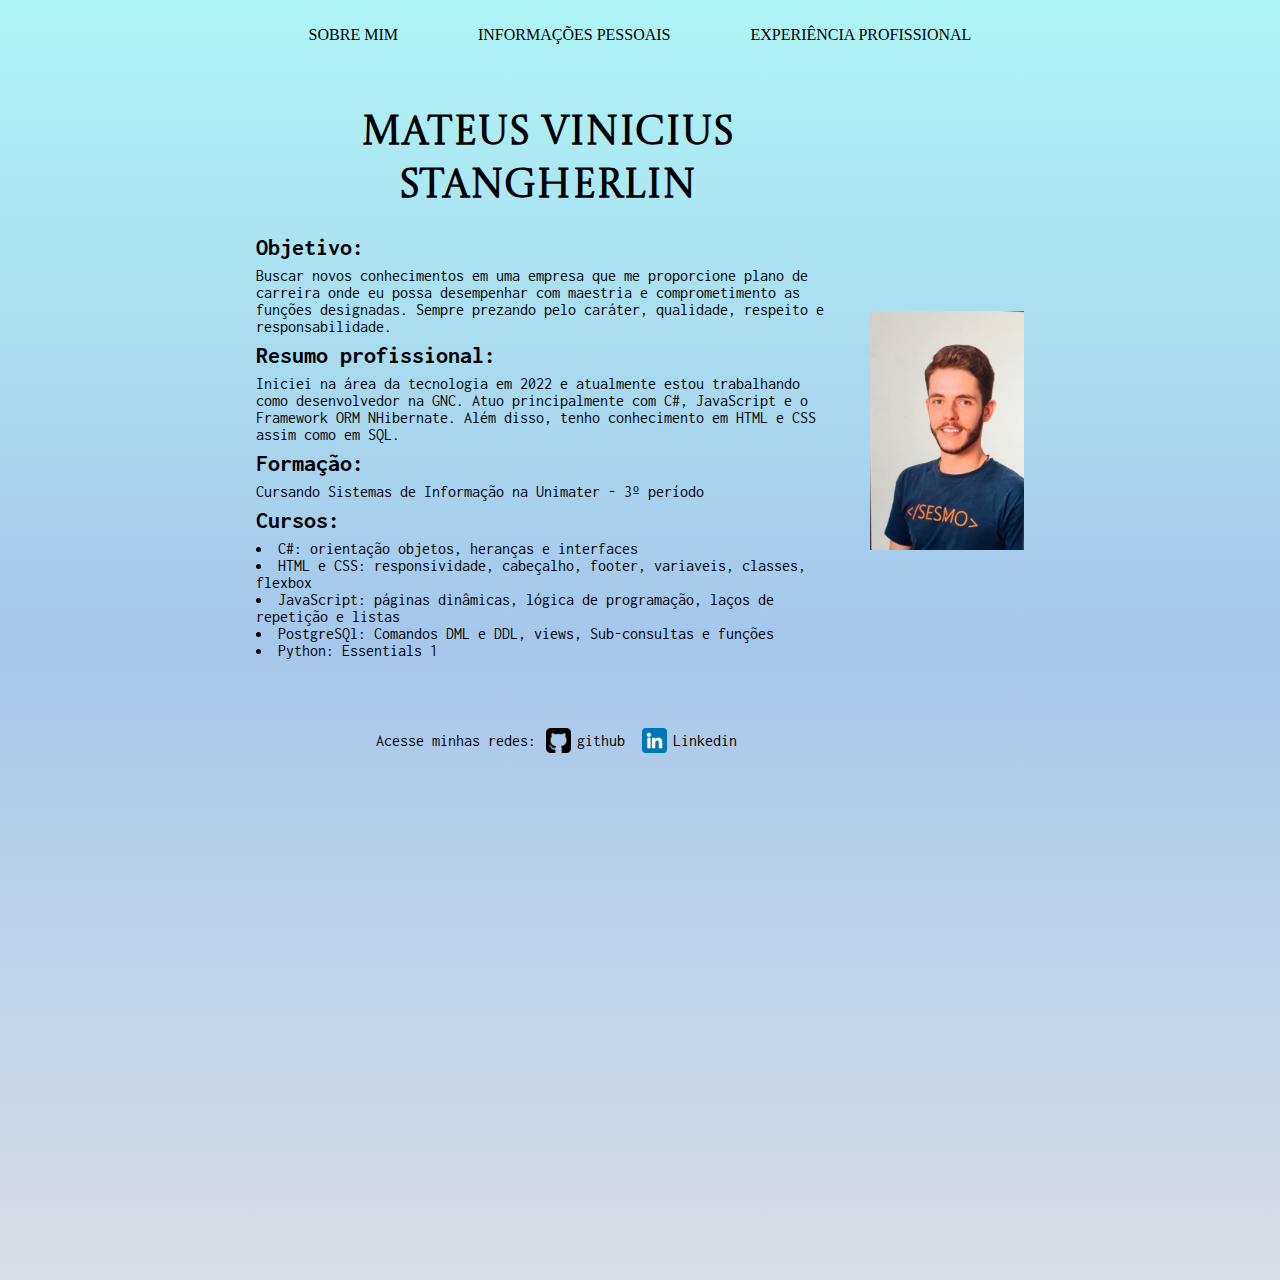
<file: index.html>
<!DOCTYPE html>
<html lang="pt-br">
<head>
    <meta charset="UTF-8">
    <meta http-equiv="X-UA-Compatible" content="IE=edge">
    <meta name="viewport" content="width=device-width, initial-scale=1.0">
    <title>Mateus Stangherlin</title>
    <link rel="stylesheet" href="style.css">
    <link rel="icon" href="incone.png">

</head>
<body>
    
    <header class="cabecalho">
        <nav class="cabecalho-menu">
            <a class="cabecalho-menu-link" href="index.html">SOBRE MIM</a>
            <a class="cabecalho-menu-link" href="informacao.html">INFORMAÇÕES PESSOAIS</a>
            <a class="cabecalho-menu-link" href="experiencia.html">EXPERIÊNCIA PROFISSIONAL</a>
        </nav>

        <script src="contador.js"></script>
        <!-- Usa comando localStorage.getItem("contador"); no console para verificar o número de acessos -->

    </header>

    <main class="apresentacao">
        <section class="apresentacao-conteudo">
            <h1 class="apresentacao-conteudo-titulo">Mateus Vinicius Stangherlin</h1>
            <div class="apresentacao-conteudo-subtitulo">
                <h2>Objetivo:</h2>

                <p>Buscar novos conhecimentos em uma empresa que me proporcione plano de carreira onde eu possa desempenhar com maestria e comprometimento as funções designadas. Sempre prezando pelo caráter, qualidade, respeito e responsabilidade.</p>

                <h2>Resumo profissional:</h2>

                <p>Iniciei na área da tecnologia em 2022 e atualmente estou trabalhando como desenvolvedor na GNC. Atuo principalmente com C#, JavaScript e o Framework ORM NHibernate. Além disso, tenho conhecimento em HTML e CSS assim como em SQL.</p>

                <h2>Formação:</h2>

                <p>Cursando Sistemas de Informação na Unimater - 3º período</p>
                

                <h2>Cursos:</h2>

                <ul class="apresentacao-conteudo-lista">
                    <li>C#: orientação objetos, heranças e interfaces </li>
                    <li>HTML e CSS: responsividade, cabeçalho, footer, variaveis, classes, flexbox</li>
                    <li>JavaScript: páginas dinâmicas, lógica de programação, laços de repetição e listas</li>
                    <li>PostgreSQl: Comandos DML e DDL, views, Sub-consultas e funções</li>
                    <li>Python: Essentials 1</li>
                </ul>

                <div data-iframe-width="150" data-iframe-height="270" data-share-badge-id="268484dc-0904-48f9-b2a0-c2ecd0b890fd" data-share-badge-host="https://www.credly.com"></div><script type="text/javascript" async src="//cdn.credly.com/assets/utilities/embed.js"></script>
                <div data-iframe-width="150" data-iframe-height="270" data-share-badge-id="35e83d13-c234-48bb-8154-f4611439f7ff" data-share-badge-host="https://www.credly.com"></div><script type="text/javascript" async src="//cdn.credly.com/assets/utilities/embed.js"></script>
            </div>
         
        <div class="apresentacao-conteudo-links">
            <p>Acesse minhas redes:</p>

            <div class="apresentacao-conteudo-links-link">
                <a class="github" href="https://GitHub.com/Mateus402" target="_blank"><img src="placa-do-github.png" alt="Github ícones criados por Dave Gandy - Flaticon" width="25" >github</a>
                <!-- <p>GitHub</p> -->

                <a class="linkedin" href="https://www.linkedin.com/in/mateus-stangherlin-47a1b1230/" target="_blank">  <img src="linkedin.png" alt="Linkedin ícones criados por riajulislam - Flaticon" width="25" >Linkedin</a>
                <!-- <p>Linkedin</p> -->
            </div>
        </div>
    </section>   
    <img class="imagem" src="Mateus.jpg">       
    </main>


</body>
</html>
</file>
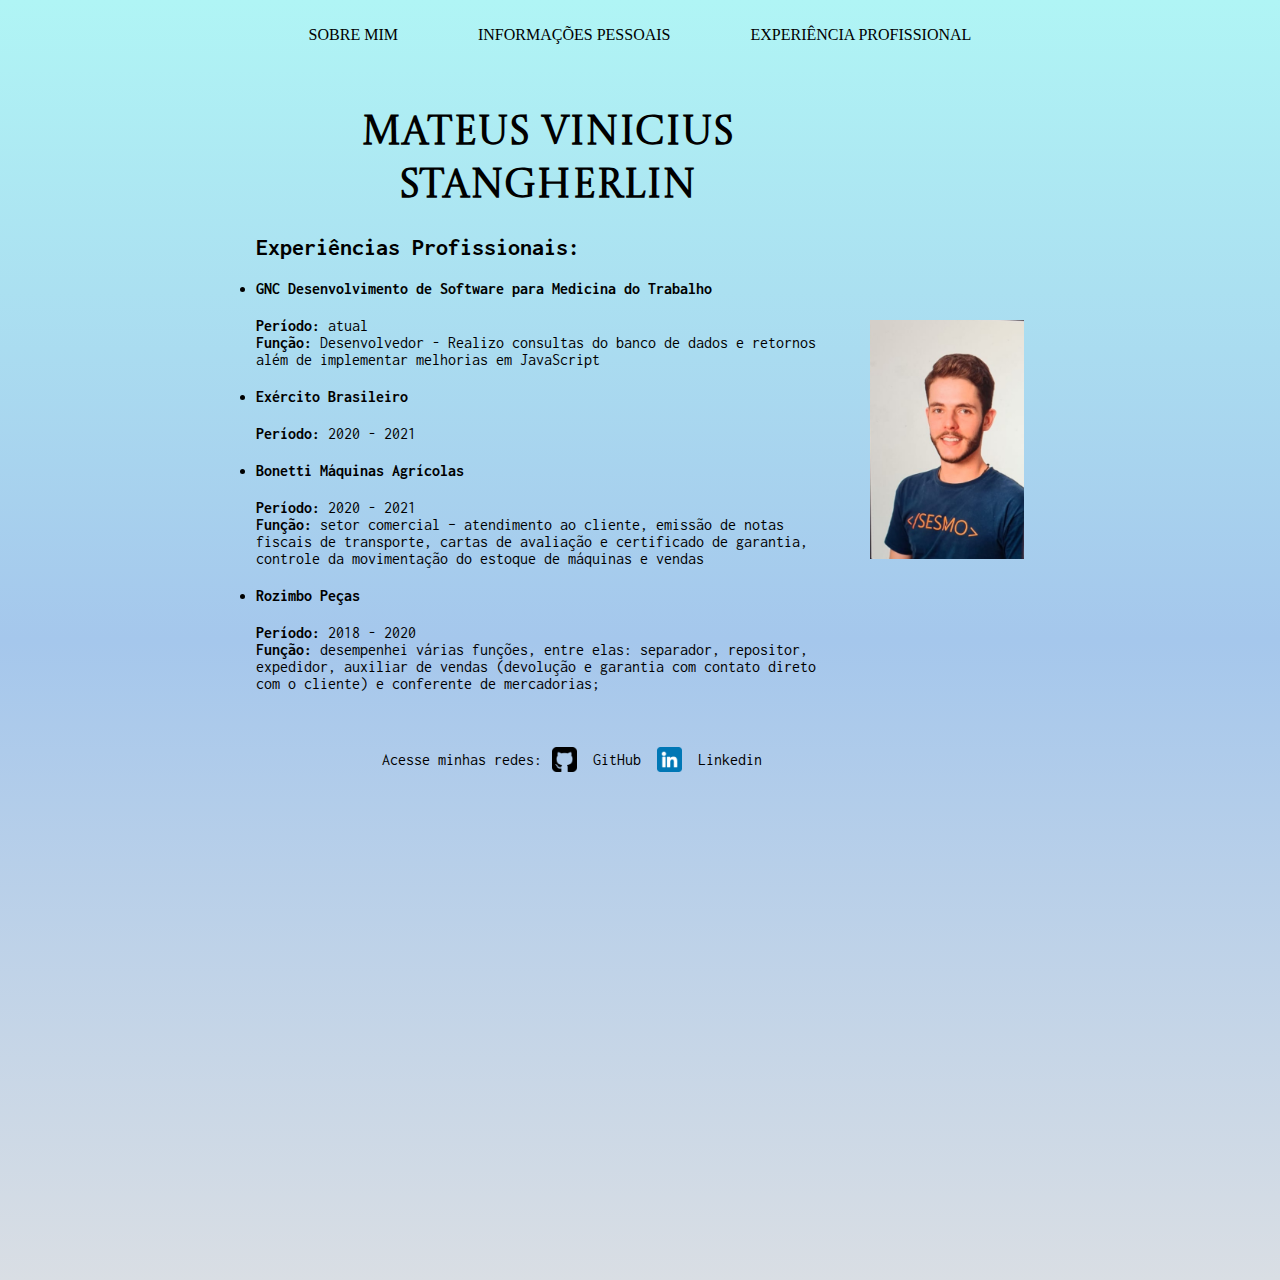
<file: experiencia.html>
<!DOCTYPE html>
<html lang="pt-br">
<head>
    <meta charset="UTF-8">
    <meta http-equiv="X-UA-Compatible" content="IE=edge">
    <meta name="viewport" content="width=device-width, initial-scale=1.0">
    <title>Mateus Stangherlin</title>
    <link rel="stylesheet" href="style.css">
    <link rel="icon" href="incone.png">
</head>
<body>
    <header class="cabecalho">
        <nav class="cabecalho-menu">
            <a class="cabecalho-menu-link" href="index.html">SOBRE MIM</a>
            <a class="cabecalho-menu-link" href="informacao.html">INFORMAÇÕES PESSOAIS</a>
            <a class="cabecalho-menu-link" href="experiencia.html">EXPERIÊNCIA PROFISSIONAL</a>
        </nav>
    </header>
    
    <main class="apresentacao">
        <section class="apresentacao-conteudo">
            <h1 class="apresentacao-conteudo-titulo">Mateus Vinicius Stangherlin</h1>
            
            <h2>Experiências Profissionais:</h2>

            <ul>
                <li><strong>GNC Desenvolvimento de Software para Medicina do Trabalho</strong></li>
            </ul>
            <p><strong>Período:</strong> atual <br><strong>Função:</strong> Desenvolvedor - Realizo consultas do banco de dados e retornos além de implementar melhorias em JavaScript</p>

            <ul>
                <li><strong>Exército Brasileiro</strong></li>
            </ul>
            <p><strong>Período:</strong> 2020 - 2021</p>

            <ul>
                <li><strong>Bonetti Máquinas Agrícolas</strong></li>
            </ul>
            <p> <strong>Período:</strong> 2020 - 2021 <br>
            <strong>Função:</strong> setor comercial – atendimento ao cliente, emissão de notas fiscais de transporte, cartas 
            de avaliação e certificado de garantia, controle da movimentação do estoque de máquinas e 
            vendas</p>

            <ul>
                <li><strong>Rozimbo Peças</strong></li>
            </ul>
            <p><strong>Período:</strong> 2018 - 2020<br><strong>Função:</strong>  desempenhei várias funções, entre elas: separador, repositor, expedidor, auxiliar de vendas (devolução e garantia com contato direto com o cliente) e conferente de mercadorias; </p>

         
        <div class="apresentacao-conteudo-links">
            <p>Acesse minhas redes:</p>

            <div class="apresentacao-conteudo-links-link">
                <a class="github" href="https://GitHub.com/Mateus402" target="_blank"><img src="placa-do-github.png" alt="Github ícones criados por Dave Gandy - Flaticon" width="25" ></a>
                <p>GitHub</p>

                <a class="linkedin" href="https://www.linkedin.com/in/mateus-stangherlin-47a1b1230/" target="_blank">  <img src="linkedin.png" alt="Linkedin ícones criados por riajulislam - Flaticon" width="25" ></a>
                <p>Linkedin</p>
            </div>
        </div>
    </section>
    <img class="imagem" src="Mateus.jpg" width="200px">
    </main>
    
</body>
</html>
</file>
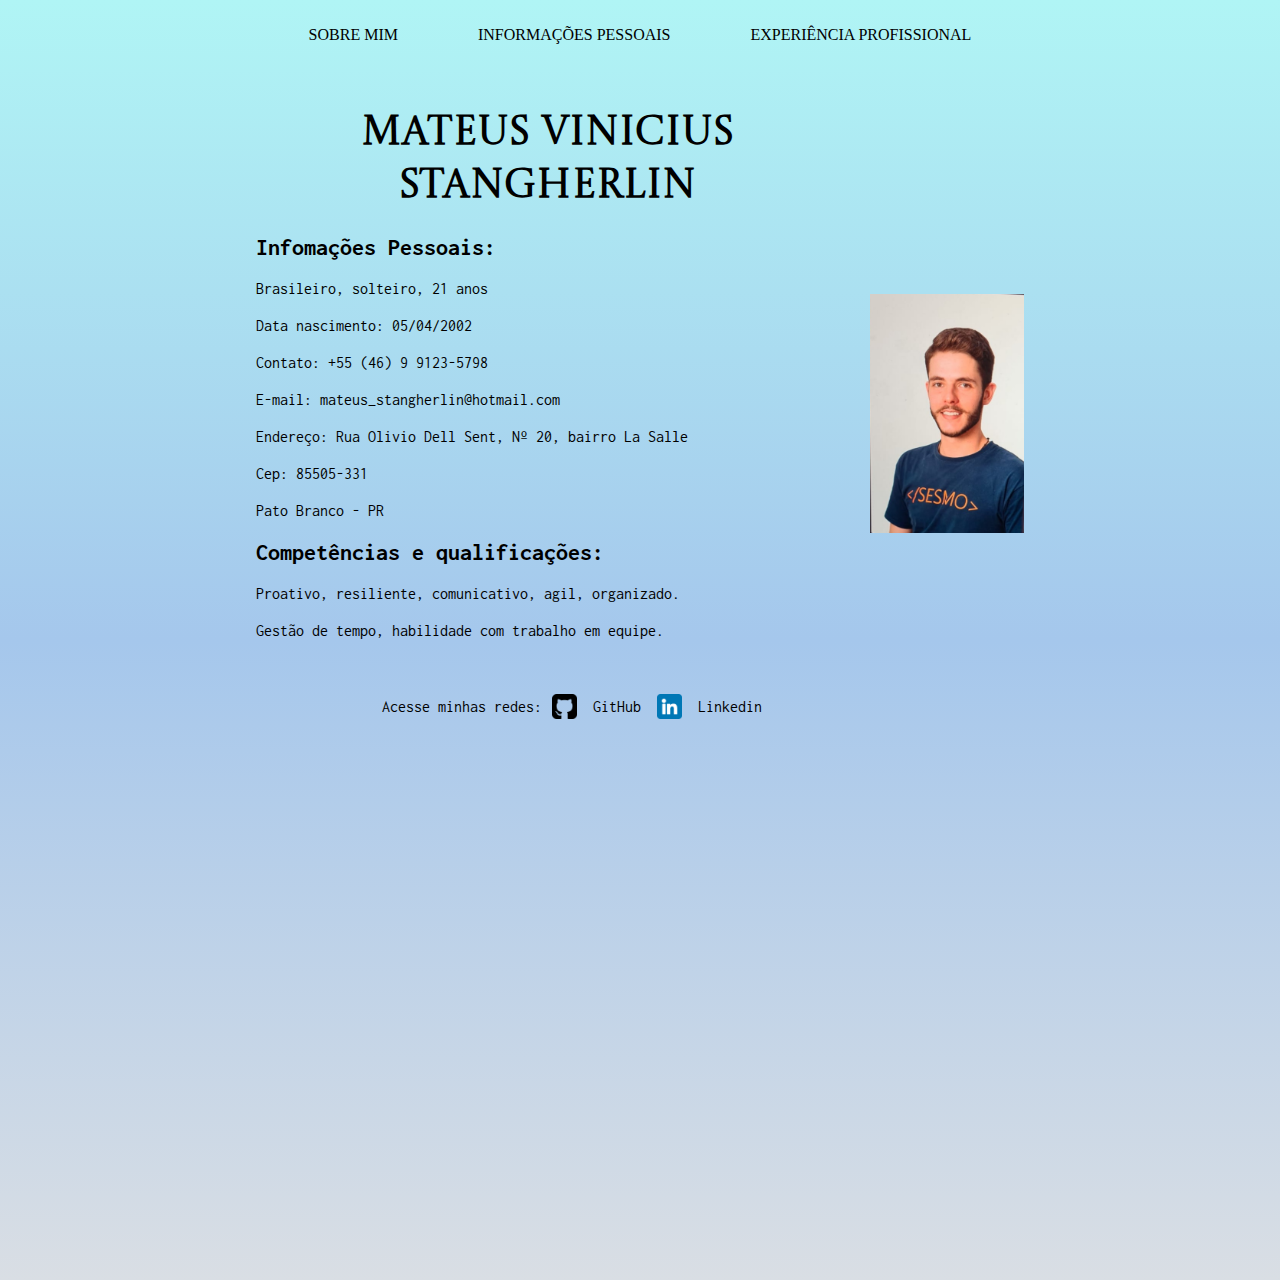
<file: informacao.html>
<!DOCTYPE html>
<html lang="pt-br">
<head>
    <meta charset="UTF-8">
    <meta http-equiv="X-UA-Compatible" content="IE=edge">
    <meta name="viewport" content="width=device-width, initial-scale=1.0">
    <title>Mateus Stangherlin</title>
    <link rel="stylesheet" href="style.css">
    <link rel="icon" href="incone.png">
</head>
<body>
    <header class="cabecalho">
        <nav class="cabecalho-menu">
            <a class="cabecalho-menu-link" href="index.html">SOBRE MIM</a>
            <a class="cabecalho-menu-link" href="informacao.html">INFORMAÇÕES PESSOAIS</a>
            <a class="cabecalho-menu-link" href="experiencia.html">EXPERIÊNCIA PROFISSIONAL</a>
        </nav>
    </header>
    
    <main class="apresentacao">
        <section class="apresentacao-conteudo">
            <h1 class="apresentacao-conteudo-titulo">Mateus Vinicius Stangherlin</h1>
            
            <h2>Infomações Pessoais:</h2>

            <p>Brasileiro, solteiro, 21 anos</p>
            <p>Data nascimento: 05/04/2002</p>
            <p>Contato: +55 (46) 9 9123-5798</p>
            <p>E-mail: mateus_stangherlin@hotmail.com</p>
            <p>Endereço: Rua Olivio Dell Sent, Nº 20, bairro La Salle</p>
            <P>Cep: 85505-331</P>
            <p>Pato Branco - PR</p>

            <h2>Competências e qualificações:</h2>
            <p>Proativo, resiliente, comunicativo, agil, organizado.</p>
            <p>Gestão de tempo, habilidade com trabalho em equipe.</p>
         
        <div class="apresentacao-conteudo-links">
            <p>Acesse minhas redes:</p>

            <div class="apresentacao-conteudo-links-link">
                <a class="github" href="https://GitHub.com/Mateus402" target="_blank"><img src="placa-do-github.png" alt="Github ícones criados por Dave Gandy - Flaticon" width="25" ></a>
                <p>GitHub</p>

                <a class="linkedin" href="https://www.linkedin.com/in/mateus-stangherlin-47a1b1230/" target="_blank">  <img src="linkedin.png" alt="Linkedin ícones criados por riajulislam - Flaticon" width="25" ></a>
                <p>Linkedin</p>
            </div>
        </div>
    </section>
    <img class="imagem" src="Mateus.jpg" width="200px">
    </main>
    
</body>
</html>
</file>
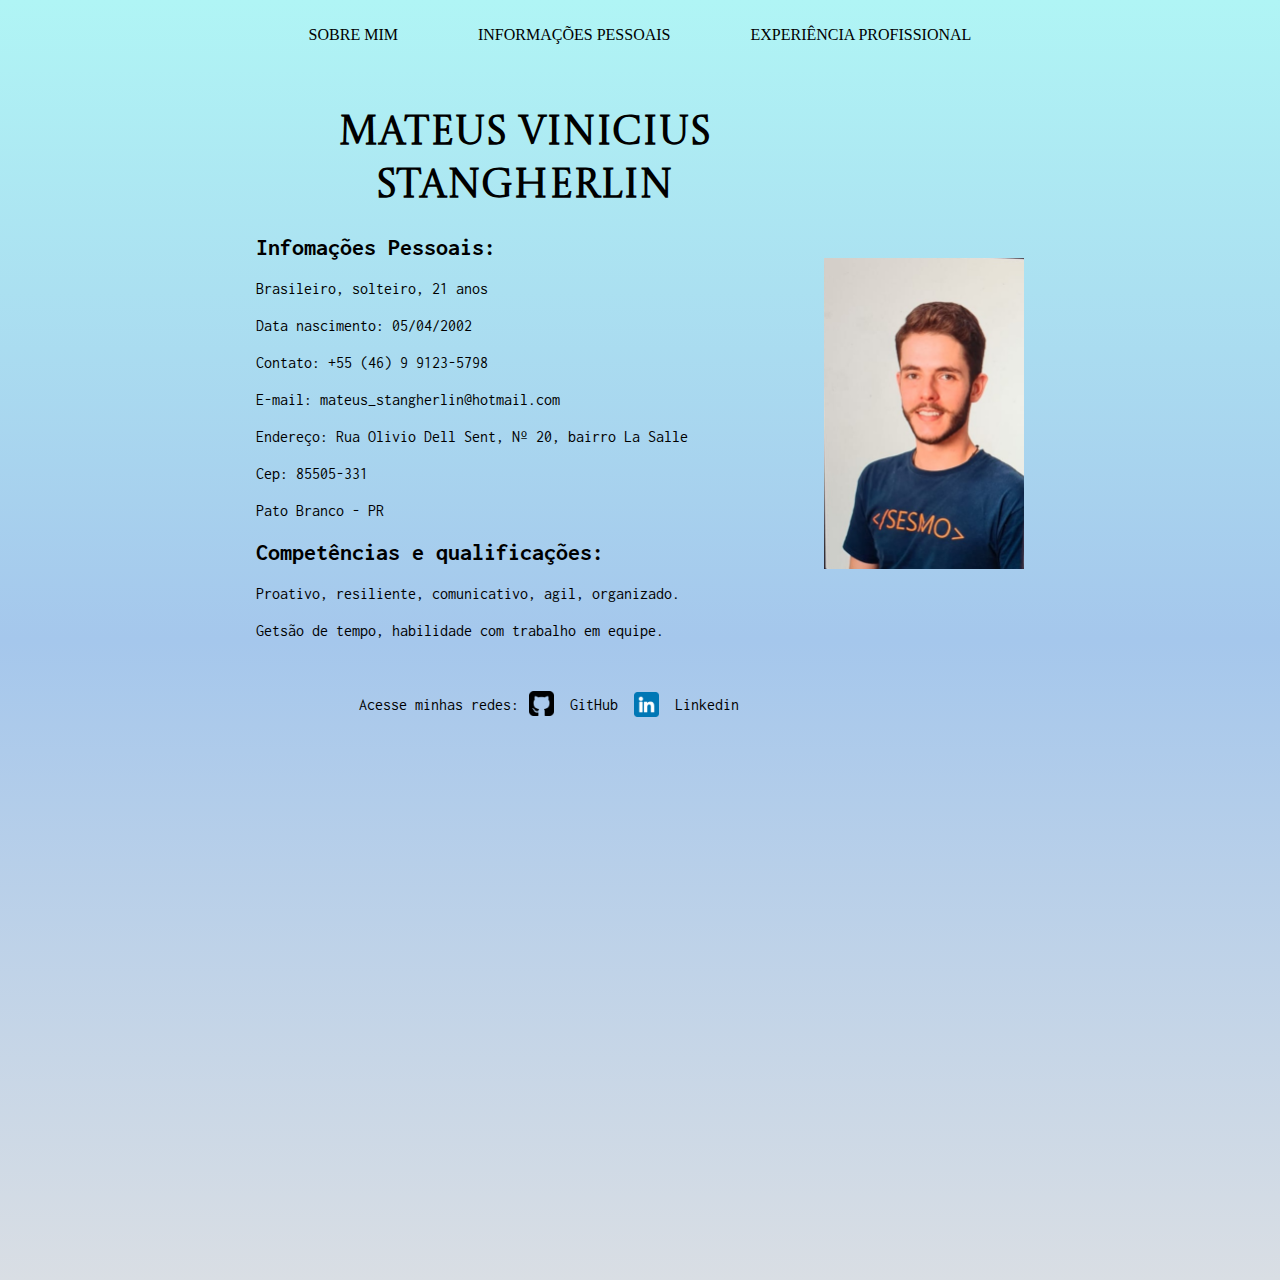
<file: information.html>
<!DOCTYPE html>
<html lang="en">
<head>
    <meta charset="UTF-8">
    <meta http-equiv="X-UA-Compatible" content="IE=edge">
    <meta name="viewport" content="width=device-width, initial-scale=1.0">
    <title>Informações Pessoais</title>
    <link rel="stylesheet" href="style.css">
    <link rel="icon" href="incone.png">
</head>
<body>
    <header class="cabecalho">
        <nav class="cabecalho-menu">
            <a class="cabecalho-menu-link" href="index.html">SOBRE MIM</a>
            <a class="cabecalho-menu-link" href="information.html">INFORMAÇÕES PESSOAIS</a>
            <a class="cabecalho-menu-link" href="experiencia.html">EXPERIÊNCIA PROFISSIONAL</a>
        </nav>
    </header>
    
    <main class="apresentacao">
        <section class="apresentacao-conteudo">
            <h1 class="apresentacao-conteudo-titulo">Mateus Vinicius Stangherlin</h1>
            
            <h2>Infomações Pessoais:</h2>

            <p>Brasileiro, solteiro, 21 anos</p>
            <p>Data nascimento: 05/04/2002</p>
            <p>Contato: +55 (46) 9 9123-5798</p>
            <p>E-mail: mateus_stangherlin@hotmail.com</p>
            <p>Endereço: Rua Olivio Dell Sent, Nº 20, bairro La Salle</p>
            <P>Cep: 85505-331</P>
            <p>Pato Branco - PR</p>

            <h2>Competências e qualificações:</h2>
            <p>Proativo, resiliente, comunicativo, agil, organizado.</p>
            <p>Getsão de tempo, habilidade com trabalho em equipe.</p>
         
        <div class="apresentacao-conteudo-links">
            <p>Acesse minhas redes:</p>

            <div class="apresentacao-conteudo-links-link">
                <a href="https://GitHub.com/Mateus402" target="_blank"><img src="placa-do-github.png" alt="Github ícones criados por Dave Gandy - Flaticon" width="25" ></a>
                <p>GitHub</p>

                <a class="linkedin" href="https://www.linkedin.com/in/mateus-stangherlin-47a1b1230/" target="_blank">  <img src="linkedin.png" alt="Linkedin ícones criados por riajulislam - Flaticon" width="25" ></a>
                <p>Linkedin</p>
            </div>
        </div>
    </section>
    <img src="Mateus.jpg" width="200px">
    </main>
    
</body>
</html>
</file>
<file: style.css>
@import url('https://fonts.googleapis.com/css2?family=Castoro+Titling&family=Inconsolata:wght@200&family=Indie+Flower&family=Teko&display=swap');

body {
    background: linear-gradient(to bottom, rgb(176, 245, 245), rgb(165, 199, 236), rgb(217, 222, 228));
    height: 100vw; 
    box-sizing: border-box;
}

*{
    padding: 0%;
    margin: 0%;
}

.cabecalho {
    padding: 2%;
    display: flex;
    justify-content: center;
}

.cabecalho-menu {
    display: flex;
    gap: 80px;
}

.cabecalho-menu-link {
    text-decoration: none;
    color: black;
}

.cabecalho-menu-link:hover {
    color: cadetblue;
}

.apresentacao {
    display: flex;
    align-items: center;
    justify-content: space-between;
    margin: 3% 20%;
}

.imagem {
    width: 20%;
    transition: transform 0.5s;
    animation: girar 1s linear;
  }
  
  @keyframes girar {
    0% {
      transform: rotatey(0deg);
    }
    100% {
      transform: rotatey(360deg);
    }
}

  .imagem:hover {
    transform: scale(1.9);
    transition-timing-function: linear;
  }
  

.apresentacao-conteudo {
    width: 80%;
    display: flex;
    flex-direction: column;
    gap: 20px;
    font-family: 'Inconsolata', monospace;
    padding: 0% 4% 0% 0%;
}

.apresentacao-conteudo-titulo {
    text-align: center;
    font-size: 40px;
    font-family: 'Castoro Titling', cursive;
}


.apresentacao-conteudo-subtitulo {
    display: flex;
    flex-direction: column;
    gap: 7px;
}

.apresentacao-conteudo-links {
    display: flex;
    gap: 10px;
    align-items: center;
    justify-content: center;
    margin-top: 6%;
}

.apresentacao-conteudo-links-link {
    display: flex;
    gap: 10%;
    align-items: center;
}

.linkedin {
    display: flex;
    text-decoration: none;
    align-items: center;
    gap: 6px;
    color: black;
}

.github {
    display: flex;
    text-decoration: none;
    align-items: center;
    gap: 6px;
    color: black;
}

.github:hover {
    transform: scale(1.1);
    transition-timing-function: linear;
    opacity: 0.8;
}

.linkedin:hover {
    opacity: 0.8;
    transform: scale(1.1);
    transition-timing-function: linear;
}

.apresentacao-conteudo-lista {
    /* list-style-type: none; */
    list-style-position: inside;
}

@media (max-width: 1000px) {
    .cabecalho {
        font-size: 0.8rem;
        padding: 0;
        margin: 3%;
    }

    .cabecalho-menu {
        gap: 30px;
        text-align: center;
    }

    .apresentacao {
        flex-direction: column-reverse;
        margin: 0;
    }

    .imagem {
        padding: 2%;
        width: 30%;
    }

    .apresentacao-conteudo {
        gap: 8px;
        font-size: 0.8rem;
    }

    .apresentacao-conteudo-links {
        font-size: 0.8rem;
        gap: 0;
        margin-top: 4%;
        margin-bottom: 10%;
        text-align: center;
    }

    .apresentacao-conteudo-links-link {
        gap: 5%;
    }

    .apresentacao-conteudo-titulo {
        font-size: 1rem;
    }

    .apresentacao-conteudo-subtitulo {
        /* text-align: center; */
        font-size: 1rem;
    }
}
</file>
